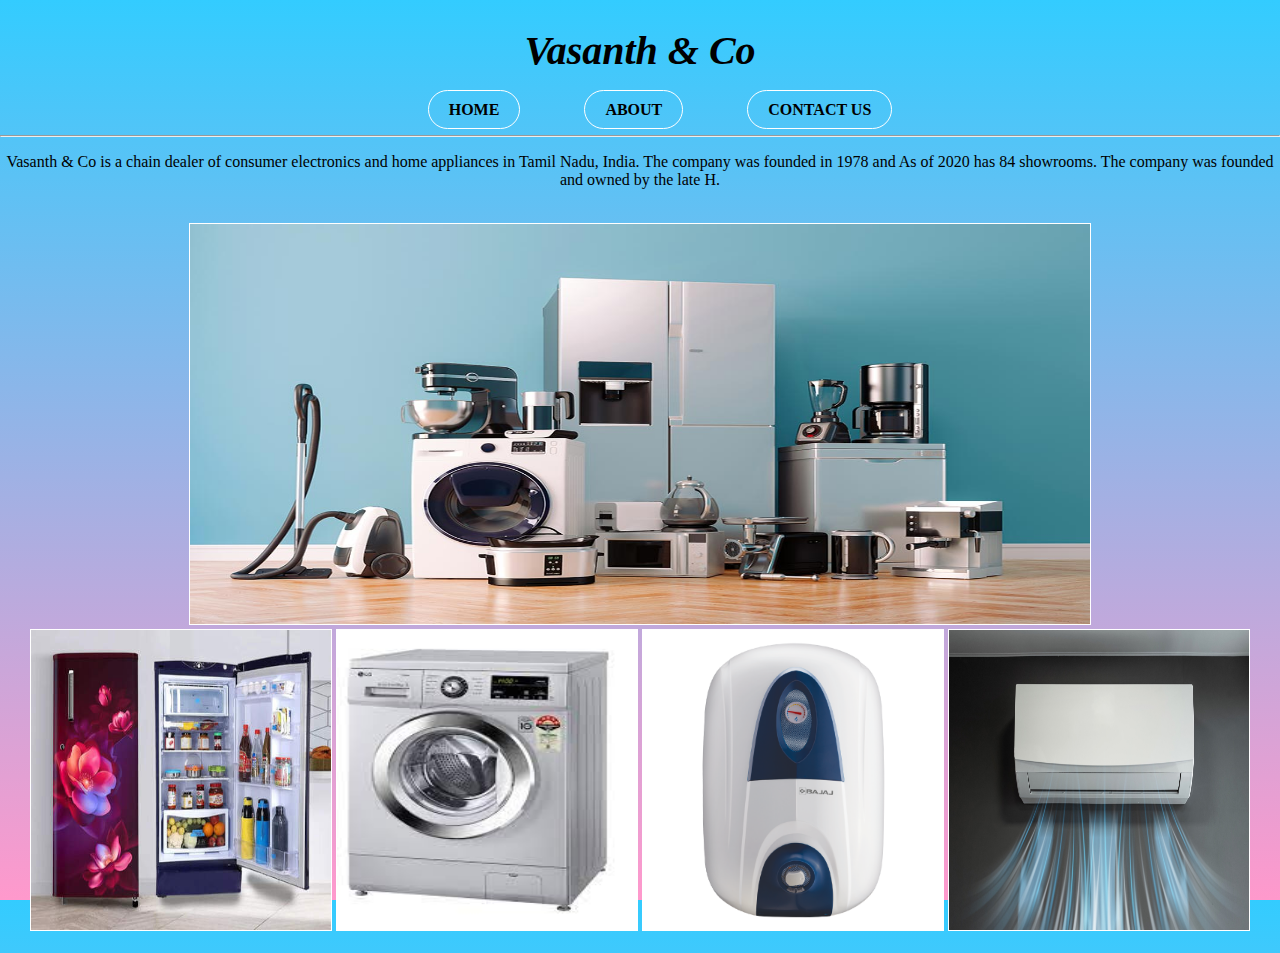
<file: index.html>
<!DOCTYPE html>
<html lang="en">
<head>
    <meta charset="UTF-8">
    <meta name="viewport" content="width=device-width, initial-scale=1.0">
    <title>Vasanth & Co</title>
    <link rel="stylesheet" href="style.css">
</head>
<body id="home">
    <center>
        <header>
            <div id="head">
                <h1>Vasanth & Co</h1> 
            </div>
            <nav class="navi">
                <ul>
                    <li><a href="#home" target="_self">HOME</a></li>
                    <li><a href="about.html" target="_blank">ABOUT</a></li>
                    <li><a href="contact us.html" target="_blank">CONTACT US</a></li>
                </ul>
            </nav> <hr>
                <p>Vasanth & Co is a chain dealer of consumer electronics and home appliances in Tamil Nadu, India. The company was founded in 1978 and As of 2020 has 84 showrooms. The company was founded and owned by the late H.</p>
            </div> <br>
        </header>
    
    
        <img src="background.jpg" alt="" style="height: 400px;width: 900px;">
        <section>
            <div class="image">
                <img src="fridge.jpg" alt="" style="height:300px;width: 300px;" >
                <img src="washing machine.jpg" alt="" style="height:300px;width: 300px;">
                <img src="water heater.png" alt="" style="height:300px;width: 300px;">
                <img src="ac.jpg" alt="" style="height:300px;width: 300px;">
            </div> <br>
        </section>
    
       
        


    


</body>
</html>
</file>
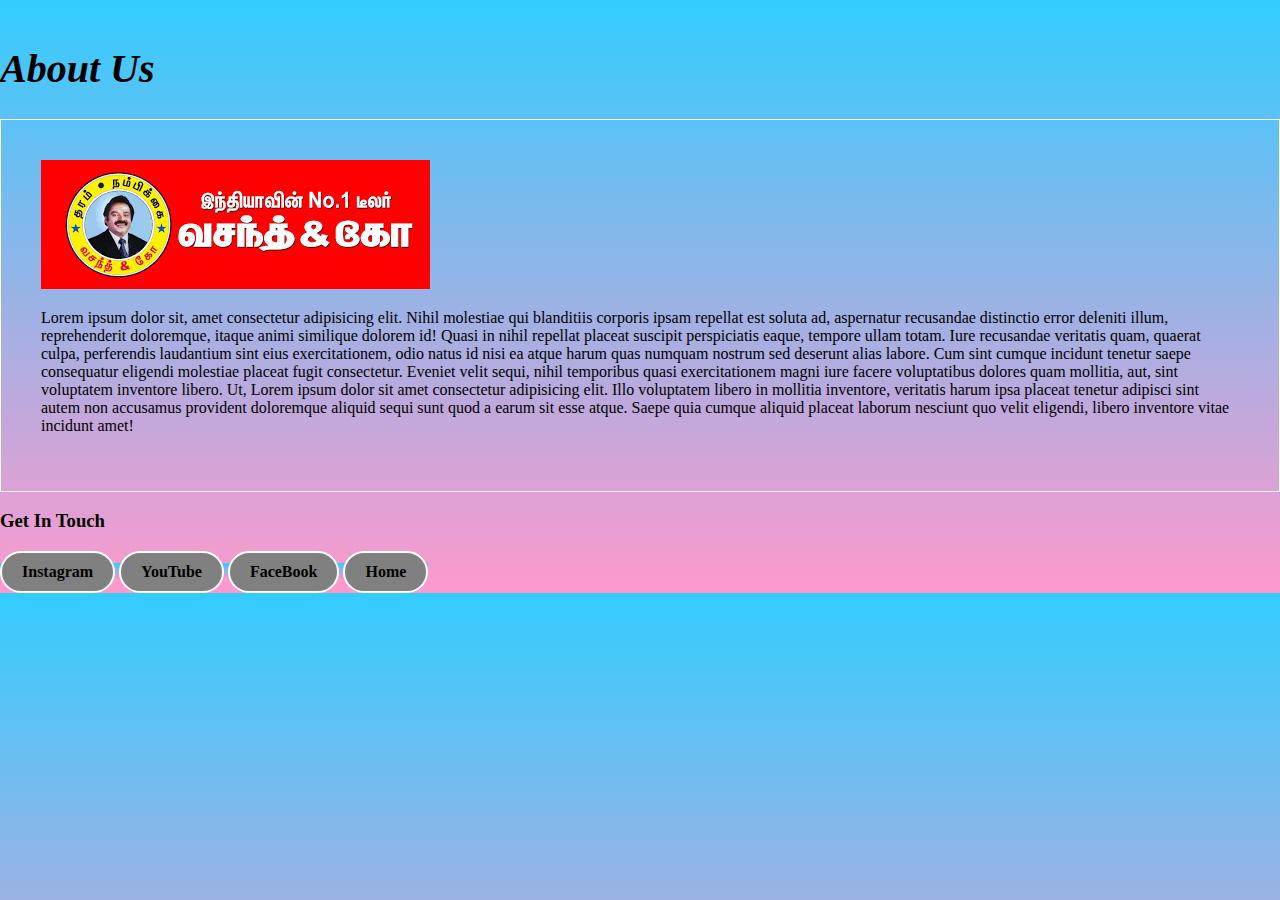
<file: about.html>
<!DOCTYPE html>
<html lang="en">
<head>
    <meta charset="UTF-8">
    <meta name="viewport" content="width=device-width, initial-scale=1.0">
    <title>About Us</title>
    <style>
        body {
            color: black;
            background: linear-gradient(to bottom, #33ccff 0%, #ff99cc 100%);
            display: inline;
            
        }
        .container{
            overflow: auto;
            border: 1px solid white;
            padding: 40px;
        }
        
        i1{
            float: right;
            margin: auto;
            display: inline;
           
        }
        p{
            display: flex;
        }
        
        .btn{
            background-color:gray;
            display: inline-block;
            border: 2px solid white;
            border-radius: 30px;
            padding:10px 20px;
            color:white;
    
            }
            .btn:hover{
                background-color: white;
                color: black;
                cursor: pointer;

            }
            .ibtn{
                text-decoration: none;
                color:black;
                font-weight: bold;
            }
            .ibtn:hover{
                background-color: white;
                color: black;
            }
            h1{
                font-size: 40px;
                font-style: italic;

            }
            
  
    </style>
</head>
<body>
    <h1>About Us</h1>
    <div class="container">
       
        <img id="i1" src="aboutus.png" alt="Vasanth & co">
        <p>
            
            Lorem ipsum dolor sit, amet consectetur adipisicing elit. Nihil molestiae qui blanditiis corporis ipsam repellat est soluta ad, aspernatur recusandae distinctio error deleniti illum, reprehenderit doloremque, itaque animi similique dolorem id! Quasi in nihil repellat placeat suscipit perspiciatis eaque, tempore ullam totam. Iure recusandae veritatis quam, quaerat culpa, perferendis laudantium sint eius exercitationem, odio natus id nisi ea atque harum quas numquam nostrum sed deserunt alias labore. Cum sint cumque incidunt tenetur saepe consequatur eligendi molestiae placeat fugit consectetur. Eveniet velit sequi, nihil temporibus quasi exercitationem magni iure facere voluptatibus dolores quam mollitia, aut, sint voluptatem inventore libero. Ut, Lorem ipsum dolor sit amet consectetur adipisicing elit. Illo voluptatem libero in mollitia inventore, veritatis harum ipsa placeat tenetur adipisci sint autem non accusamus provident doloremque aliquid sequi sunt quod a earum sit esse atque. Saepe quia cumque aliquid placeat laborum nesciunt quo velit eligendi, libero inventore vitae incidunt amet!</p>
       
    </div>

    <h3>Get In Touch</h3>
    <div class="btn">
        <a href="https://www.instagram.com/vasanthandco_in/?hl=en" class="ibtn">Instagram</a>
    </div>

    <div class="btn">
        <a href="https://www.youtube.com/channel/UCFvoEL8fw2TPIwhbX9DQlhQ" class="ibtn">YouTube</a>
    </div>

    <div class="btn">
        <a href="https://www.facebook.com/Vasanthandco/" class="ibtn">FaceBook</a>
    </div>

    <div class="btn">
        <a href="index.html" class="ibtn">Home</a>
    </div>
        
        
    
</body>
</html>
</file>
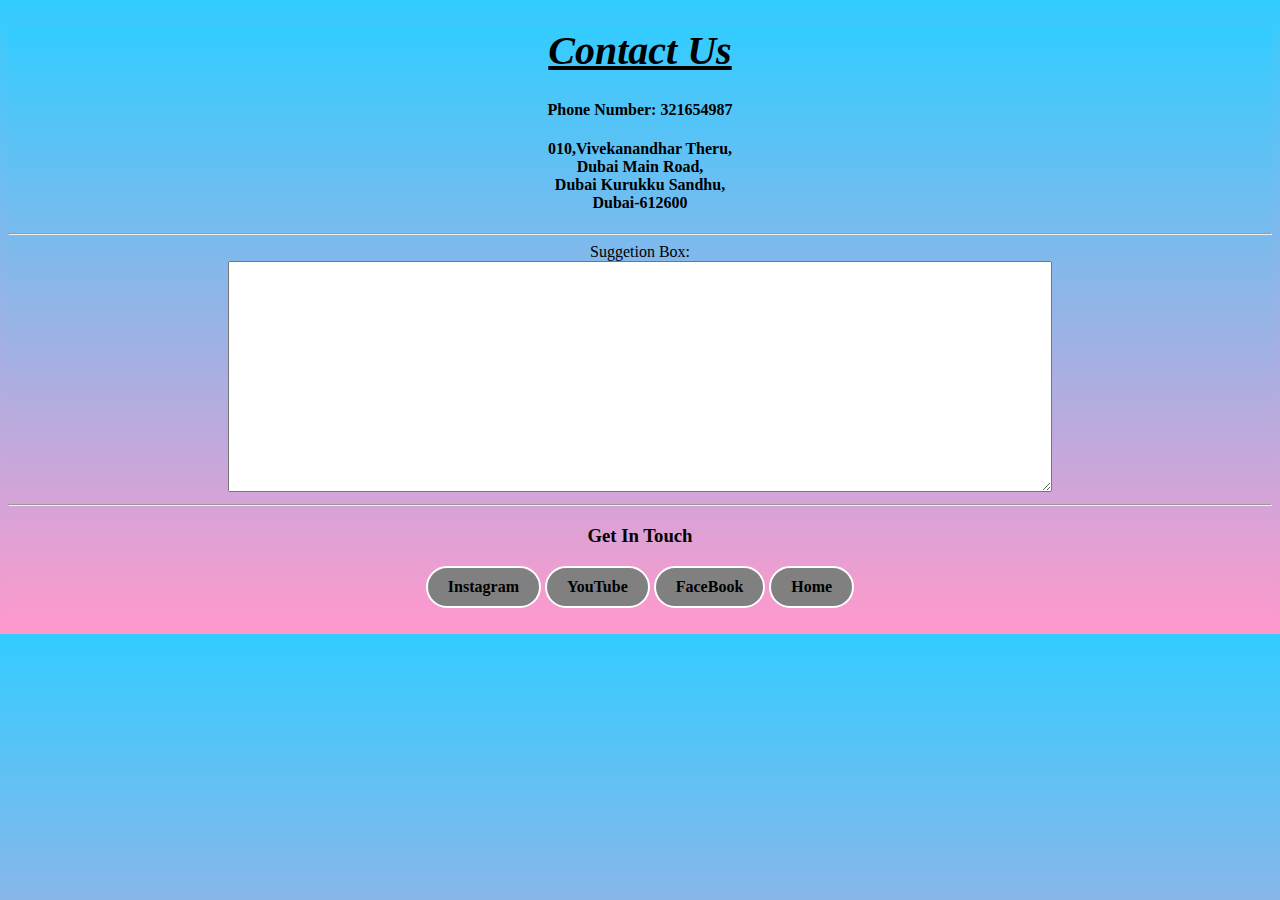
<file: contact us.html>
<!DOCTYPE html>
<html lang="en">
<head>
    <meta charset="UTF-8">
    <meta name="viewport" content="width=device-width, initial-scale=1.0">
    <title>Contact Us</title>
    <style>
        body,html{
            color: black;
            background: linear-gradient(to bottom, #33ccff 0%, #ff99cc 100%);
            }
        .btn{
            background-color:gray;
            display: inline-block;
            border: 2px solid white;
            border-radius: 30px;
            padding:10px 20px;
            color:white;
    
            }
            .btn:hover{
                background-color: white;
                color: black;
                cursor: pointer;

            }
            .ibtn{
                text-decoration: none;
                color:black;
                font-weight: bold;
            }
            .ibtn:hover{
                background-color: white;
                color: black;
            }
            h1{
                
                font-size: 40px;
                font-style: italic;
                text-decoration: underline;

            }
  
    </style>
</head>
<body>
    
<center>
    
    <section>
        <h1>Contact Us</h1>
        <h4>Phone Number: 321654987</h4>
        <h4>010,Vivekanandhar Theru, <br> Dubai Main Road, <br> Dubai Kurukku Sandhu, <br> Dubai-612600</h4> <hr>

        <label for="">Suggetion Box:</label> <br>
        <textarea name="" id="" cols="100" rows="15"></textarea> <hr>

    <h3>Get In Touch</h3>
    <div class="btn">
        <a href="https://www.instagram.com/vasanthandco_in/?hl=en" class="ibtn">Instagram</a>
    </div>

    <div class="btn">
        <a href="https://www.youtube.com/channel/UCFvoEL8fw2TPIwhbX9DQlhQ" class="ibtn">YouTube</a>
    </div>

    <div class="btn">
        <a href="https://www.facebook.com/Vasanthandco/" class="ibtn">FaceBook</a>
    </div>

    <div class="btn">
        <a href="index.html" class="ibtn">Home</a>
    </div>
        
    </div>
</section> <br> 

</center>
    
    
</body>
</html>
</file>
<file: style.css>
html, body {
    height: 100%;
    margin: 0;
  }
  
  body {
    color: black;
    background: linear-gradient(to bottom, #33ccff 0%, #ff99cc 100%);
  }
  h1{
    font-size: 40px;
    font-style: italic;
  }
  img{
   display: inline-block;
   border: 1px solid white;
}
ul li{
  display: inline;
  margin: auto;
  padding:30px;
  
}
a{
  color:black;
  text-decoration: none;
  border: 1px solid white;
  border-radius: 30px;
  padding: 10px 20px;
  margin-bottom: 50px;
  font-weight: bold;
}
a:hover{
  border-bottom: 1px solid white;
  color:darkviolet;
  background-color: #ff99cc;
}
</file>
